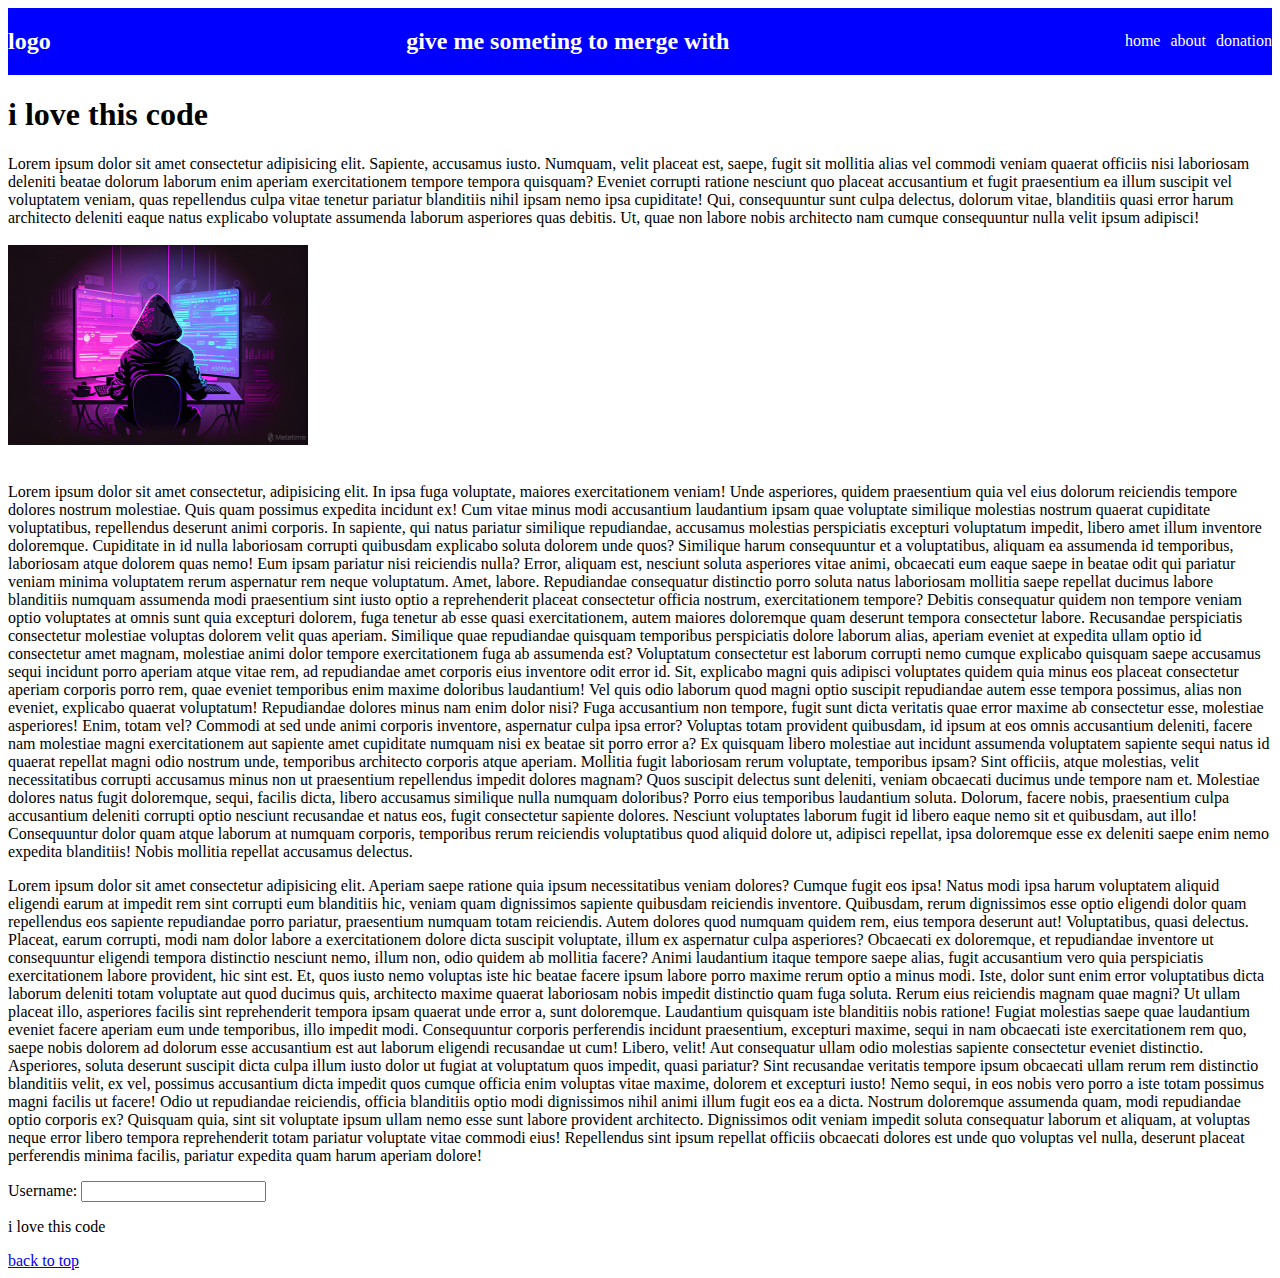
<file: index.html>
<!DOCTYPE html>
<html lang="en">
<head>
    <meta charset="UTF-8">
    <meta name="viewport" content="width=device-width, initial-scale=1.0">
    <title>MY first html webpage</title>
    <link rel="stylesheet" href="styles.css">
</head>
<body  id="top">
 <div class="header">
 <h2>logo</h2>  
 <h2>give me someting to merge with</h2> 
 

  <ul>
    <li><a href="">home</a> </li>
    <li>  <a href="about.html">about</a></li>
    <li> <a href="">donation</a> </li>
  </ul>
</div>
<h1>i love this code</h1>

<p>Lorem ipsum dolor sit amet consectetur adipisicing elit. Sapiente, accusamus iusto. Numquam, velit placeat est, saepe, fugit sit mollitia alias vel commodi veniam quaerat officiis nisi laboriosam deleniti beatae dolorum laborum enim aperiam exercitationem tempore tempora quisquam? Eveniet corrupti ratione nesciunt quo placeat accusantium et fugit praesentium ea illum suscipit vel voluptatem veniam, quas repellendus culpa vitae tenetur pariatur blanditiis nihil ipsam nemo ipsa cupiditate! Qui, consequuntur sunt culpa delectus, dolorum vitae, blanditiis quasi error harum architecto deleniti eaque natus explicabo voluptate assumenda laborum asperiores quas debitis. Ut, quae non labore nobis architecto nam cumque consequuntur nulla velit ipsum adipisci!
    <br> <br>
    <img src="hacker.jpg" width="300px" height="200px" alt="this image is a hacker person">

<br> <br>
</p>
<p>Lorem ipsum dolor sit amet consectetur, adipisicing elit. In ipsa fuga voluptate, maiores exercitationem veniam! Unde asperiores, quidem praesentium quia vel eius dolorum reiciendis tempore dolores nostrum molestiae. Quis quam possimus expedita incidunt ex! Cum vitae minus modi accusantium laudantium ipsam quae voluptate similique molestias nostrum quaerat cupiditate voluptatibus, repellendus deserunt animi corporis. In sapiente, qui natus pariatur similique repudiandae, accusamus molestias perspiciatis excepturi voluptatum impedit, libero amet illum inventore doloremque. Cupiditate in id nulla laboriosam corrupti quibusdam explicabo soluta dolorem unde quos? Similique harum consequuntur et a voluptatibus, aliquam ea assumenda id temporibus, laboriosam atque dolorem quas nemo! Eum ipsam pariatur nisi reiciendis nulla? Error, aliquam est, nesciunt soluta asperiores vitae animi, obcaecati eum eaque saepe in beatae odit qui pariatur veniam minima voluptatem rerum aspernatur rem neque voluptatum. Amet, labore. Repudiandae consequatur distinctio porro soluta natus laboriosam mollitia saepe repellat ducimus labore blanditiis numquam assumenda modi praesentium sint iusto optio a reprehenderit placeat consectetur officia nostrum, exercitationem tempore? Debitis consequatur quidem non tempore veniam optio voluptates at omnis sunt quia excepturi dolorem, fuga tenetur ab esse quasi exercitationem, autem maiores doloremque quam deserunt tempora consectetur labore. Recusandae perspiciatis consectetur molestiae voluptas dolorem velit quas aperiam. Similique quae repudiandae quisquam temporibus perspiciatis dolore laborum alias, aperiam eveniet at expedita ullam optio id consectetur amet magnam, molestiae animi dolor tempore exercitationem fuga ab assumenda est? Voluptatum consectetur est laborum corrupti nemo cumque explicabo quisquam saepe accusamus sequi incidunt porro aperiam atque vitae rem, ad repudiandae amet corporis eius inventore odit error id. Sit, explicabo magni quis adipisci voluptates quidem quia minus eos placeat consectetur aperiam corporis porro rem, quae eveniet temporibus enim maxime doloribus laudantium! Vel quis odio laborum quod magni optio suscipit repudiandae autem esse tempora possimus, alias non eveniet, explicabo quaerat voluptatum! Repudiandae dolores minus nam enim dolor nisi? Fuga accusantium non tempore, fugit sunt dicta veritatis quae error maxime ab consectetur esse, molestiae asperiores! Enim, totam vel? Commodi at sed unde animi corporis inventore, aspernatur culpa ipsa error? Voluptas totam provident quibusdam, id ipsum at eos omnis accusantium deleniti, facere nam molestiae magni exercitationem aut sapiente amet cupiditate numquam nisi ex beatae sit porro error a? Ex quisquam libero molestiae aut incidunt assumenda voluptatem sapiente sequi natus id quaerat repellat magni odio nostrum unde, temporibus architecto corporis atque aperiam. Mollitia fugit laboriosam rerum voluptate, temporibus ipsam? Sint officiis, atque molestias, velit necessitatibus corrupti accusamus minus non ut praesentium repellendus impedit dolores magnam? Quos suscipit delectus sunt deleniti, veniam obcaecati ducimus unde tempore nam et. Molestiae dolores natus fugit doloremque, sequi, facilis dicta, libero accusamus similique nulla numquam doloribus? Porro eius temporibus laudantium soluta. Dolorum, facere nobis, praesentium culpa accusantium deleniti corrupti optio nesciunt recusandae et natus eos, fugit consectetur sapiente dolores. Nesciunt voluptates laborum fugit id libero eaque nemo sit et quibusdam, aut illo! Consequuntur dolor quam atque laborum at numquam corporis, temporibus rerum reiciendis voluptatibus quod aliquid dolore ut, adipisci repellat, ipsa doloremque esse ex deleniti saepe enim nemo expedita blanditiis! Nobis mollitia repellat accusamus delectus.
</p>
<p>Lorem ipsum dolor sit amet consectetur adipisicing elit. Aperiam saepe ratione quia ipsum necessitatibus veniam dolores? Cumque fugit eos ipsa! Natus modi ipsa harum voluptatem aliquid eligendi earum at impedit rem sint corrupti eum blanditiis hic, veniam quam dignissimos sapiente quibusdam reiciendis inventore. Quibusdam, rerum dignissimos esse optio eligendi dolor quam repellendus eos sapiente repudiandae porro pariatur, praesentium numquam totam reiciendis. Autem dolores quod numquam quidem rem, eius tempora deserunt aut! Voluptatibus, quasi delectus. Placeat, earum corrupti, modi nam dolor labore a exercitationem dolore dicta suscipit voluptate, illum ex aspernatur culpa asperiores? Obcaecati ex doloremque, et repudiandae inventore ut consequuntur eligendi tempora distinctio nesciunt nemo, illum non, odio quidem ab mollitia facere? Animi laudantium itaque tempore saepe alias, fugit accusantium vero quia perspiciatis exercitationem labore provident, hic sint est. Et, quos iusto nemo voluptas iste hic beatae facere ipsum labore porro maxime rerum optio a minus modi. Iste, dolor sunt enim error voluptatibus dicta laborum deleniti totam voluptate aut quod ducimus quis, architecto maxime quaerat laboriosam nobis impedit distinctio quam fuga soluta. Rerum eius reiciendis magnam quae magni? Ut ullam placeat illo, asperiores facilis sint reprehenderit tempora ipsam quaerat unde error a, sunt doloremque. Laudantium quisquam iste blanditiis nobis ratione! Fugiat molestias saepe quae laudantium eveniet facere aperiam eum unde temporibus, illo impedit modi. Consequuntur corporis perferendis incidunt praesentium, excepturi maxime, sequi in nam obcaecati iste exercitationem rem quo, saepe nobis dolorem ad dolorum esse accusantium est aut laborum eligendi recusandae ut cum! Libero, velit! Aut consequatur ullam odio molestias sapiente consectetur eveniet distinctio. Asperiores, soluta deserunt suscipit dicta culpa illum iusto dolor ut fugiat at voluptatum quos impedit, quasi pariatur? Sint recusandae veritatis tempore ipsum obcaecati ullam rerum rem distinctio blanditiis velit, ex vel, possimus accusantium dicta impedit quos cumque officia enim voluptas vitae maxime, dolorem et excepturi iusto! Nemo sequi, in eos nobis vero porro a iste totam possimus magni facilis ut facere! Odio ut repudiandae reiciendis, officia blanditiis optio modi dignissimos nihil animi illum fugit eos ea a dicta. Nostrum doloremque assumenda quam, modi repudiandae optio corporis ex? Quisquam quia, sint sit voluptate ipsum ullam nemo esse sunt labore provident architecto. Dignissimos odit veniam impedit soluta consequatur laborum et aliquam, at voluptas neque error libero tempora reprehenderit totam pariatur voluptate vitae commodi eius! Repellendus sint ipsum repellat officiis obcaecati dolores est unde quo voluptas vel nulla, deserunt placeat perferendis minima facilis, pariatur expedita quam harum aperiam dolore!</p>
 

<form>
    <label for="username">Username:</label>
    <input type="text" name="username" id="username">
</form>

<p>i love this code</p>

   
<a href="#top"> back to top</a>









</body>
</html>
</file>
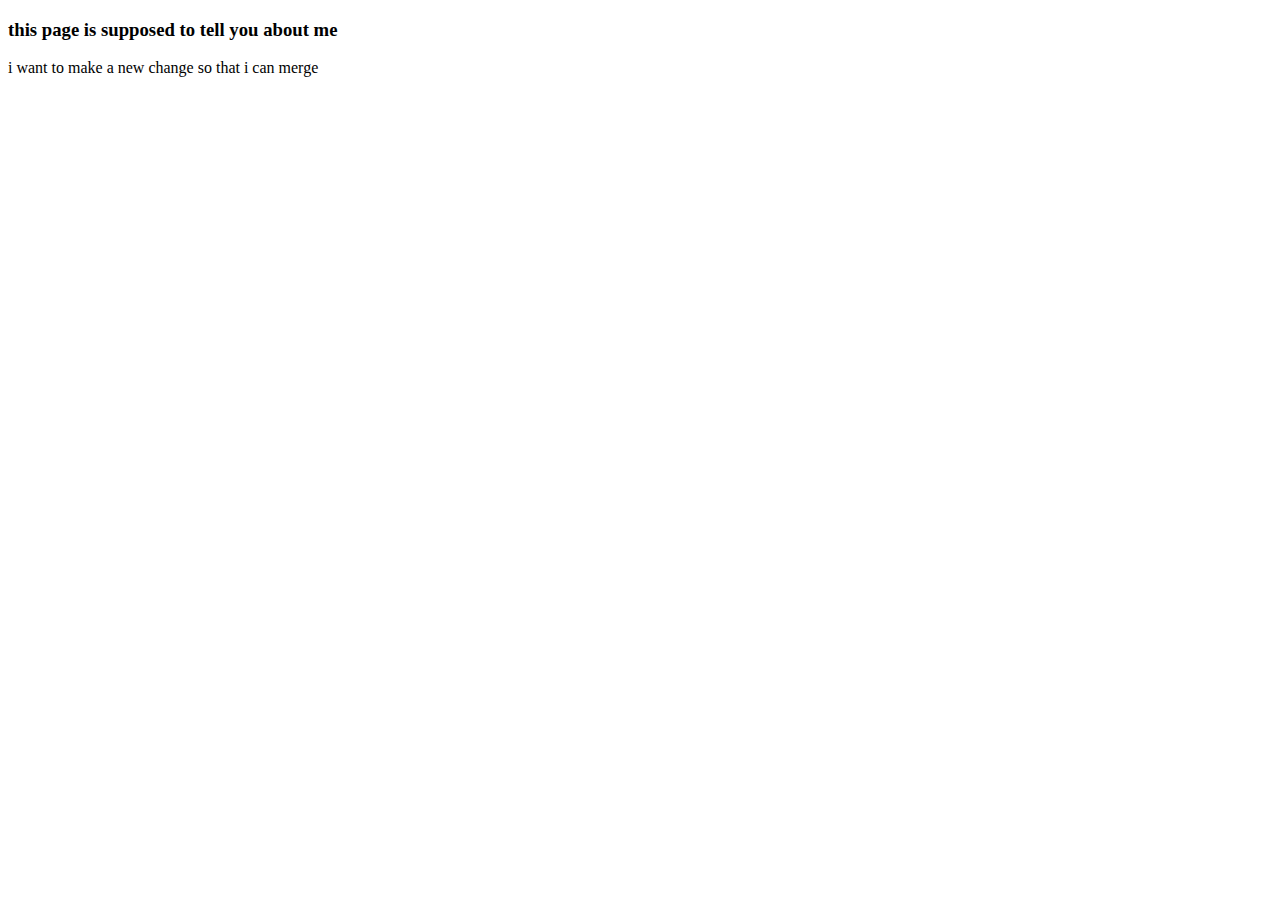
<file: about.html>
<!DOCTYPE html>
<html lang="en">
<head>
    <meta charset="UTF-8">
    <meta name="viewport" content="width=device-width, initial-scale=1.0">
    <title>About page</title>
</head>
<body>
    <h3> this page is supposed to tell you about me</h3>
    <p>i want to make a new change so that i can merge</p>
</body>
</html>
</file>
<file: styles.css>
.header {
   display: flex;
   justify-content: space-between;
   align-items: center;
   background-color: blue;
   color: #fff;
  }
  .header ul {
    display: flex;
    gap: 10px;
  }
  .header ul li {
    list-style: none;
    
  }
  .header ul li a{
    text-decoration: none;
    color: #fff;
  }
</file>
